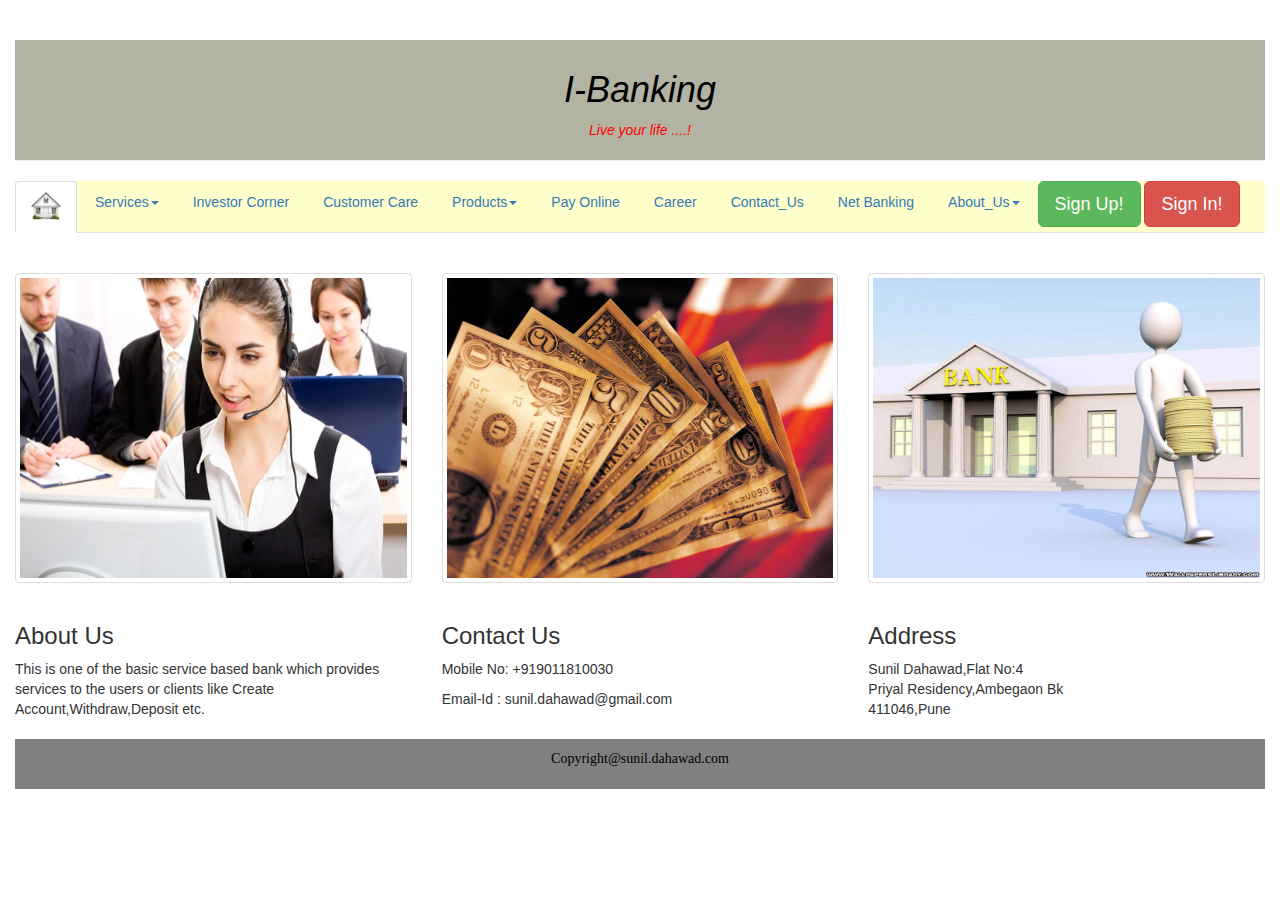
<file: index.html>
<!DOCTYPE html>
<html lang="en">
<head>
  <title>Bank</title>
  <meta charset="utf-8">
  <meta name="viewport" content="width=device-width, initial-scale=1">
  <link rel="stylesheet" href="lib/bootstrap-3.3.2-dist/css/bootstrap.css">
  <script src="https://ajax.googleapis.com/ajax/libs/jquery/1.11.1/jquery.min.js"></script>
  <script src="lib/bootstrap-3.3.2-dist/js/bootstrap.min.js"></script>
  <link rel="stylesheet" href="main_page.css">

</head>
<body>
   <div class = "container-fluid">
     <div class = "page-header" >
      <h1>I-Banking</h1>
      <p style="color:red">Live your life ....!</style></p>
     </div>
	<ul class = "nav nav-tabs">
       <li class = "active"><a href="#"><img src="images/home.png" alt="home" width="30" height="30"></img></a></li>
        <li class ="dropdown">
            <a class ="dropdown-toggle" data-toggle="dropdown" href="#">Services<span class ="caret"></span></a>
            <ul class ="dropdown-menu">
            <li><a href="#">Withdraw</a></li>
            <li><a href="#">Deposit</a></li>
            <li><a href="#">Balance Enquiry</a></li>
            <li><a href="#">Transfer</a></li>
            </ul>
          </li>	
		<li><a href="#">Investor Corner</a></li>
		<li><a href="#">Customer Care</a></li>
		   <li class ="dropdown">
            <a class ="dropdown-toggle" data-toggle="dropdown" href="#">Products<span class ="caret"></span></a>
            <ul class ="dropdown-menu">
            <li><a href="#">Saving Accounts</a></li>
            <li><a href="#">Current Accounts</a></li>
            <li><a href="#">Fixed Deposit and Lockers</a></li>
            <li><a href="#">Loans</a></li>
            </ul>
          </li>	
		<li><a href="#">Pay Online</a></li>
        <li><a href="#">Career</a></li>
         <li><a href="#">Contact_Us</a></li>
		 <li><a href="#">Net Banking</a></li>
		   <li class ="dropdown">
            <a class ="dropdown-toggle" data-toggle="dropdown" href="#">About_Us<span class ="caret"></span></a>
            <ul class ="dropdown-menu">
            <li><a href="#">What we do</a></li>
            <li><a href="#">Events</a></li>
            <li><a href="#">Our Team</a></li>
            <li><a href="#">Benefits</a></li>
            </ul>
          </li>
		  <button type="button" class = "btn btn-success btn-lg"onclick = "location.href='new_user.html'">Sign Up!</button>
	      <button type="button" class = "btn btn-danger btn-lg" onclick ="location.href='login_page.html'">Sign In!</a></button>
     </ul>		 
	 <br><br>
	  <div class="row">
  <div class="col-md-4">
    <a href="images/service.jpg" class="thumbnail">
      <img src="images/service.jpg" alt="first-image" style="width:400px;height:300px">
    </a>
  </div>
  <div class="col-md-4">
    <a href="images/cash.jpg" class="thumbnail">
      <img src="images/cash.jpg" alt="second_image" style="width:400px;height:300px">
    </a>
  </div>
  <div class="col-md-4">
    <a href="images/bank-wallpaper.jpg" class="thumbnail">
      <img src="images/bank-wallpaper.jpg" alt="third_image" style="width:400px;height:300px">
    </a>
  </div>
</div>
	 <div class ="row">
    <div class = "col-sm-4">
	  <h3>About Us</h3>
	  <p>This is one of the basic service based bank which provides services to the users or clients like Create Account,Withdraw,Deposit etc.</p>
	</div> 
	
    <div class ="col-sm-4">
      <h3>Contact Us</h3>
	  <p> Mobile No: +919011810030</p>
	  <p> Email-Id : sunil.dahawad@gmail.com</p>
    </div>	
    <div class ="col-sm-4">
	    <h3> Address </h3> 
	      <address>
		  Sunil Dahawad,Flat No:4<br>
		  Priyal Residency,Ambegaon Bk<br>
		  411046,Pune
		  </address>
	</div><br><br><br>
  </div>	 
	 <div class ="my-footer">
       <p>Copyright@sunil.dahawad.com</p>
    </div>
   </div>
</body>
</file>
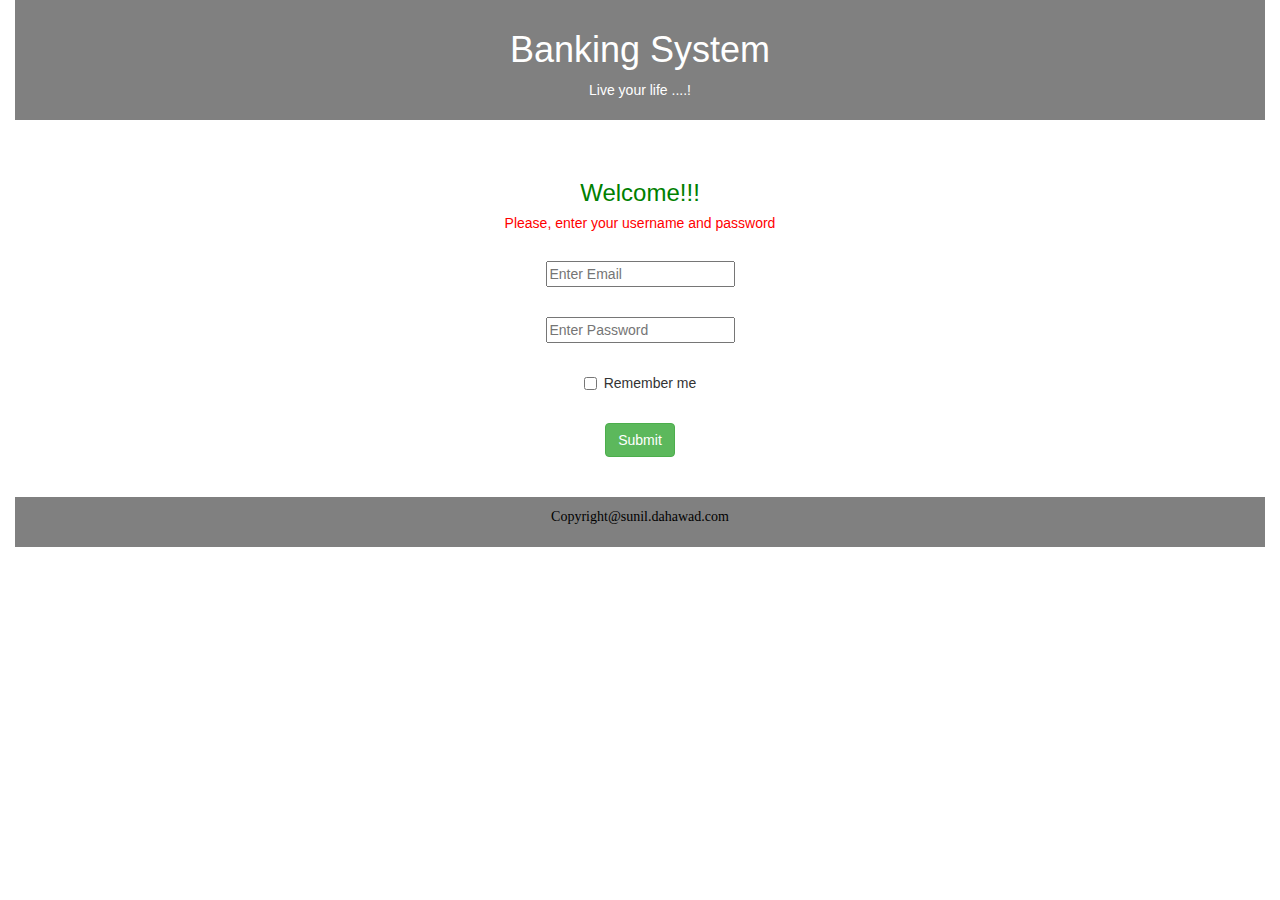
<file: login_page.html>
<!DOCTYPE html>
<html lang="en">
<head>
  <title>Bank</title>
  <meta charset="utf-8">
  <meta name="viewport" content="width=device-width, initial-scale=1">
  <link rel="stylesheet" href="lib/bootstrap-3.3.2-dist/css/bootstrap.css">
  <script src="https://ajax.googleapis.com/ajax/libs/jquery/1.11.1/jquery.min.js"></script>
  <script src="lib/bootstrap-3.3.2-dist/js/bootstrap.min.js"></script>
  <link rel="stylesheet" href="main_page.css">

</head>
<body>
  <div class = "container-fluid">
    <div class = "my-header">
      <h1>Banking System</h1>
      <p>Live your life ....!</p>
    </div><br><br>
	<center>
	<h3 style ="color:green">Welcome!!!</style></h3>
  <h5 style ="color:red">Please, enter your username and password</style></h5>
  <form role ="form">
    
    <div class = "form-group"><br>
	   <label class ="sr-only"for ="email">Email-Id: </label>
	   <input type="email" class = "form-group" id="email" placeholder ="Enter Email">
	</div>
	<div class ="form-group">
	    <label class ="sr-only" for ="pwd">Password:</label>
	     <input type ="Password" class ="form-group" id="pwd" placeholder ="Enter Password">
	</div>
	
	
	<div class ="checkbox">
	    <label><input type ="checkbox">Remember me</label>
	</div><br>
	   <button type="submit" class ="btn btn-success">Submit</button>
   </form><br><br>
   </center>
	
	 
	<div class ="my-footer">
       <p>Copyright@sunil.dahawad.com</p>
    </div>	
  </div>
</body>
</html>
</file>
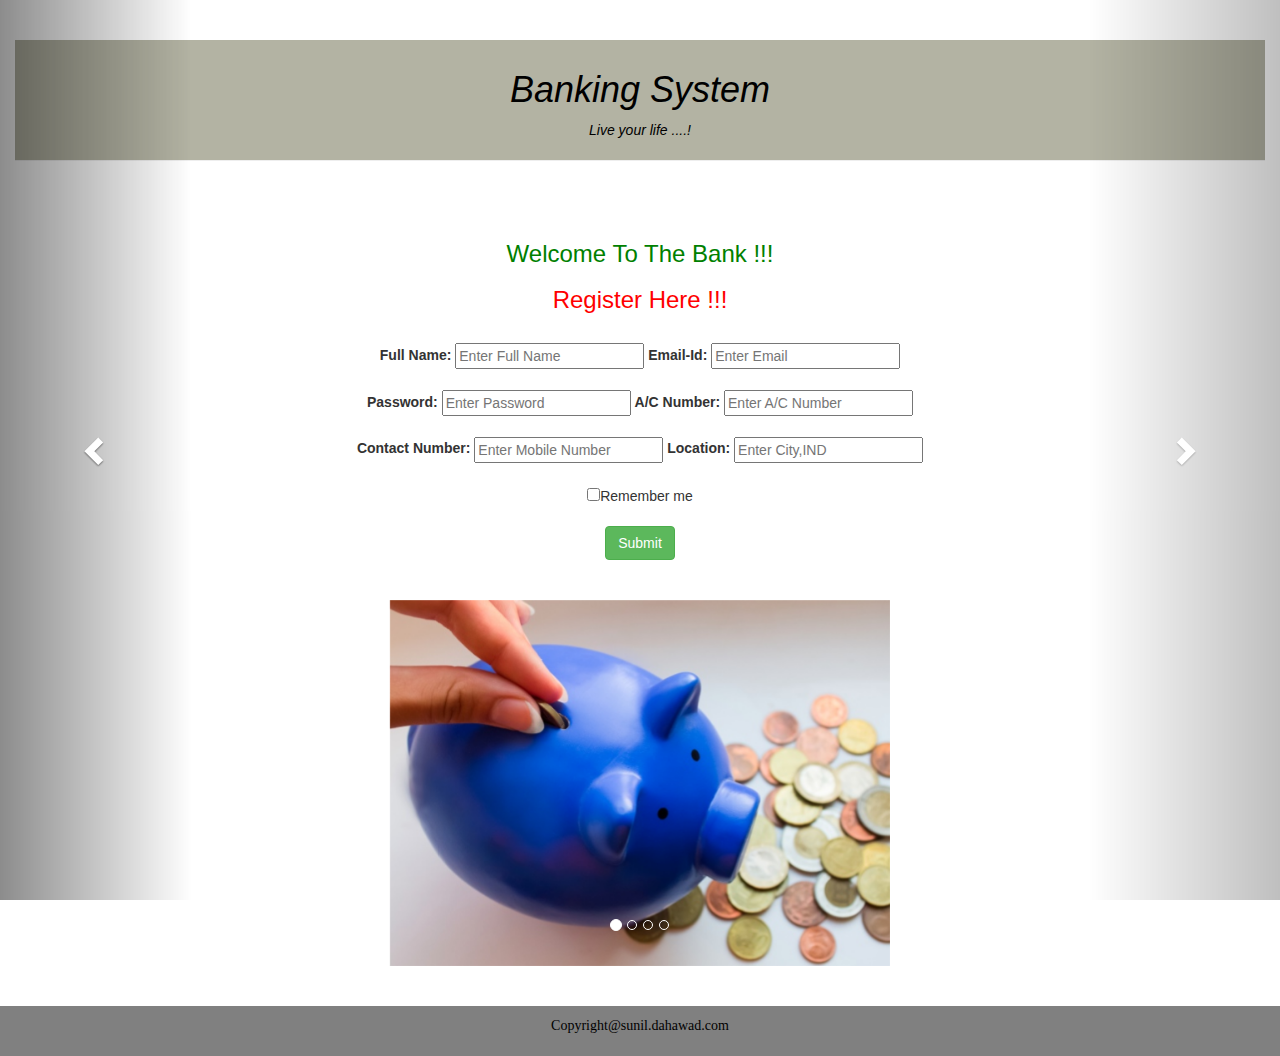
<file: New_user.html>
<!DOCTYPE html>
<html lang="en">
<head>
  <title>Bank</title>
  <meta charset="utf-8">
  <meta name="viewport" content="width=device-width, initial-scale=1">
  <link rel="stylesheet" href="lib/bootstrap-3.3.2-dist/css/bootstrap.css">
  <script src="https://ajax.googleapis.com/ajax/libs/jquery/1.11.1/jquery.min.js"></script>
  <script src="lib/bootstrap-3.3.2-dist/js/bootstrap.min.js"></script>
  <link rel="stylesheet" href="main_page.css">

</head>
<body>
  <div class = "container-fluid">
    <div class = "page-header">
      <h1>Banking System</h1>
      <p>Live your life ....!</p>
    </div><br><br>
	<center>
	<h3 style ="color:green">Welcome To The Bank !!!</style></h3>
	<h3 style="color:red">Register Here !!!</style></h3><br>
  <form  class ="form-inline" role ="form">
    <div class ="form-group">
	    <label for ="name">Full Name:</label>
	     <input type ="Name" class ="form-group" id="name" placeholder ="Enter Full Name">
	</div>
    <div class = "form-group">
	   <label for ="email">Email-Id: </label>
	   <input type="email" class = "form-group" id="email" placeholder ="Enter Email">
	</div><br><br>
	<div class ="form-group">
	    <label for ="pwd">Password:</label>
	     <input type ="Password" class ="form-group" id="pwd" placeholder ="Enter Password">
	</div>
	<div class ="form-group">
	    <label for ="account">A/C Number:</label>
	     <input type ="Account" class ="form-group" id="account" placeholder ="Enter A/C Number">
	</div><br><br>
	<div class ="form-group">
	    <label for ="contact">Contact Number:</label>
	     <input type ="Contact" class ="form-group" id="contact" placeholder ="Enter Mobile Number">
	</div>
	<div class ="form-group">
	    <label for ="loc">Location:</label>
	     <input type ="Location" class ="form-group" id="loc" placeholder ="Enter City,IND">
	</div><br><br>
	
	<div class ="checkbox">
	    <label><input type ="checkbox">Remember me</label>
	</div><br><br>
	   <button type="submit" class ="btn btn-success">Submit</button>
   </form><br><br>
   
<div id="myCarousel" class="carousel slide" data-ride="carousel">
  <!-- Indicators -->
  <ol class="carousel-indicators">
    <li data-target="#myCarousel" data-slide-to="0" class="active"></li>
    <li data-target="#myCarousel" data-slide-to="1"></li>
    <li data-target="#myCarousel" data-slide-to="2"></li>
    <li data-target="#myCarousel" data-slide-to="3"></li>
  </ol>

  <!-- Wrapper for slides -->
  <div class="carousel-inner" role="listbox">
    <div class="item active">
      <img src="images/forth.jpg" alt="Chania" width ="500" height="500">
      <div class="carousel-caption">
       
      </div>
    </div>

    <div class="item">
      <img src="images/fifth.jpg" alt="Chania" width ="500" height="500">
      <div class="carousel-caption">
        
      </div>
    </div>

    <div class="item">
      <img src="images/sixth.jpg" alt="Flower" width ="500" height="500">
      <div class="carousel-caption">
       
      </div>
    </div>

    <div class="item">
      <img src="images/seventh.jpg" alt="Flower" width ="500" height="500">
      <div class="carousel-caption">
 
      </div>
    </div>
  </div>

  </div>
  <!-- Left and right controls -->
  <a class="left carousel-control" href="#myCarousel" role="button" data-slide="prev">
    <span class="glyphicon glyphicon-chevron-left" aria-hidden="true"></span>
    <span class="sr-only">Previous</span>
  </a>
  <a class="right carousel-control" href="#myCarousel" role="button" data-slide="next">
    <span class="glyphicon glyphicon-chevron-right" aria-hidden="true"></span>
    <span class="sr-only">Next</span>
  </a>
</div>
	 </center><br><br>
	<div class ="my-footer">
       <p>Copyright@sunil.dahawad.com</p>
    </div>	
  </div>
</body>
</html>
</file>
<file: main_page.css>
.my-header {
    
	background-color:grey;
	text-align:center;
	color:white;
	padding:10px;
	font-size:30;
	font-weight:italic;
	
}
.nav-tabs{
        background-color:#FFFFCC;
		color:black;
}
.page-header {
    background-image:eight.jpg;
	width:100%; 
	height:30%;
	background-color:#B3B3A3;
	text-align:center;
	color:black;
	padding:10px;
	font-size:30;
	font-style:italic;
	
}

.my-footer {
   background-color:grey;
   padding:10px;
   text-align:center;
   font-family:italic;
   color:black;
 }
</file>
